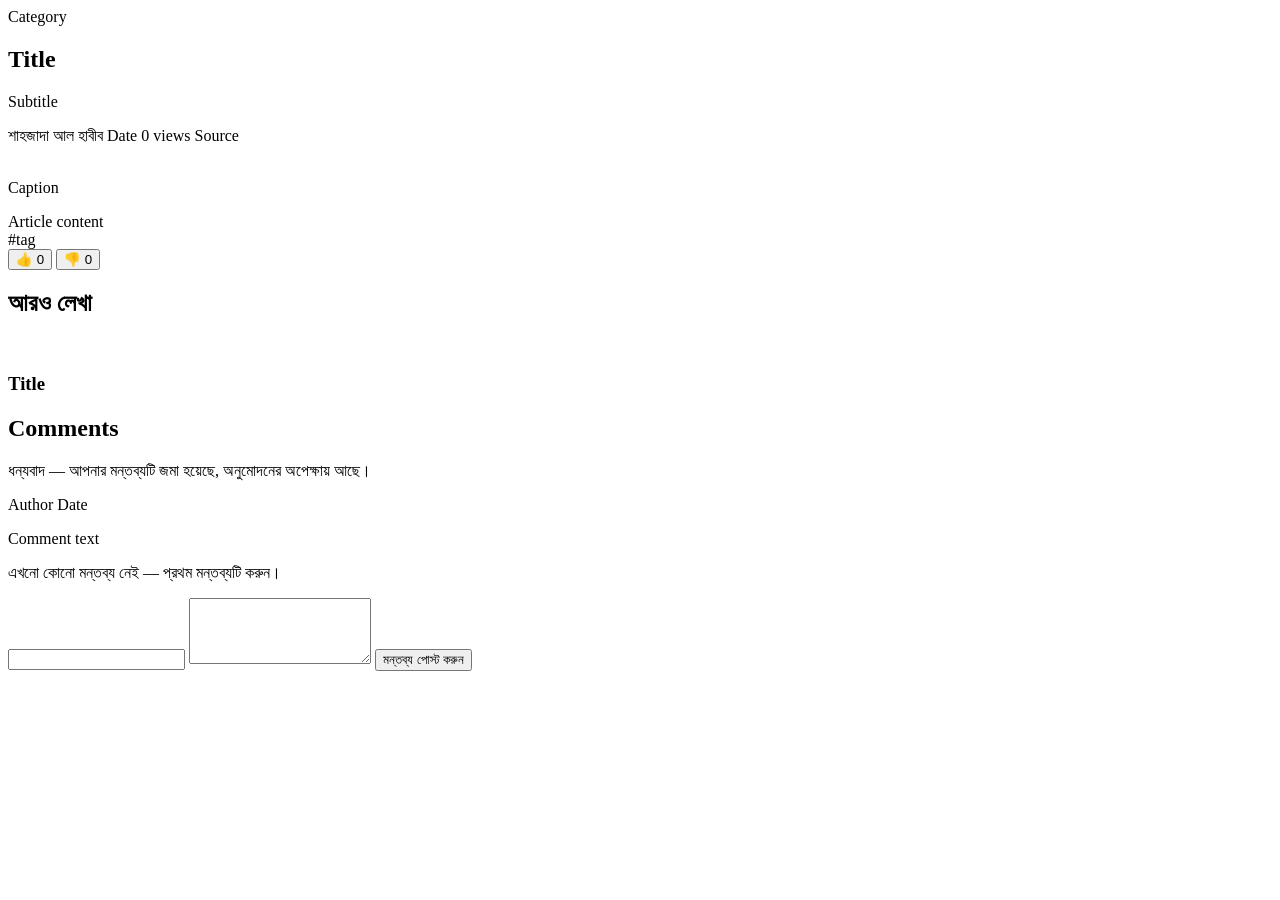
<file: backend/src/main/resources/templates/article.html>
<!DOCTYPE html>
<html th:lang="${#locale.language}" xmlns:th="http://www.thymeleaf.org">
<head th:replace="~{fragments/layout :: head(${pageTitle}, ${pageDescription}, ${pageImage}, ${pageUrl})}"></head>
<body>
<div th:replace="~{fragments/layout :: header}"></div>

<main class="container">

  <article>
    <div class="article-header">
      <span class="category-badge" th:if="${!#strings.isEmpty(article.category)}" th:text="${article.category}">Category</span>
      <h1 th:text="${article.title}">Title</h1>
      <p class="article-subtitle" th:if="${!#strings.isEmpty(article.subtitle)}" th:text="${article.subtitle}">Subtitle</p>
      <div class="article-meta">
        <span th:text="${displayAuthorName}">শাহজাদা আল হাবীব</span>
        <span th:text="${article.publishDateDisplay}">Date</span>
        <span th:text="${@dateDisplay.number(article.viewCount)} + ' ' + #{article.views}">0 views</span>
        <span th:if="${!#strings.isEmpty(article.source)}" th:text="#{article.source} + ' ' + ${article.source}">Source</span>
      </div>
    </div>

    <div class="article-hero-image" th:if="${!#strings.isEmpty(article.imageUrl)}">
      <img th:src="${article.imageUrl}" th:alt="${article.imageAlt ?: article.title}" />
    </div>
    <p class="article-image-caption" th:if="${!#strings.isEmpty(article.imageCaption)}" th:text="${article.imageCaption}">Caption</p>

    <div class="article-body" th:utext="${article.content}">Article content</div>

    <div class="video-embed" th:if="${!#strings.isEmpty(article.videoUrl)}">
      <div id="video-container"></div>
    </div>

    <div class="article-tags" th:if="${!article.tagNames.isEmpty()}">
      <span class="tag-pill" th:each="tag : ${article.tagNames}" th:text="'#' + ${tag}">#tag</span>
    </div>

    <div class="reactions" th:attr="data-article-id=${article.id}">
      <button class="reaction-btn" id="like-btn" type="button">👍 <span id="like-count" th:text="${article.likeCount}">0</span></button>
      <button class="reaction-btn" id="dislike-btn" type="button">👎 <span id="dislike-count" th:text="${article.dislikeCount}">0</span></button>
    </div>
  </article>

  <section class="related-section" th:if="${!related.isEmpty()}">
    <h2 class="section-title" th:text="#{article.related}">আরও লেখা</h2>
    <div class="article-grid">
      <a class="article-card" th:each="item : ${related}" th:href="@{'/article/' + ${item.slug}}">
        <div class="article-card__image" th:if="${!#strings.isEmpty(item.imageUrl)}">
          <img th:src="${item.imageUrl}" th:alt="${item.imageAlt ?: item.title}" />
        </div>
        <div class="article-card__body">
          <h3 class="article-card__title" th:text="${item.title}">Title</h3>
        </div>
      </a>
    </div>
  </section>

  <section class="comments-section" id="comments">
    <h2 class="section-title" th:text="#{comments.heading(${comments.size()})}">Comments</h2>

    <p class="comment-success" th:if="${commentSubmitted}" th:text="#{comments.success}">ধন্যবাদ — আপনার মন্তব্যটি জমা হয়েছে, অনুমোদনের অপেক্ষায় আছে।</p>

    <div th:each="comment : ${comments}" class="comment-card">
      <span class="comment-card__author" th:text="${comment.author}">Author</span>
      <span class="comment-card__date" th:text="${comment.createdAt}">Date</span>
      <p class="comment-card__body" th:text="${comment.content}">Comment text</p>
    </div>
    <p th:if="${comments.isEmpty()}" style="color:var(--text-muted)" th:text="#{comments.empty}">এখনো কোনো মন্তব্য নেই — প্রথম মন্তব্যটি করুন।</p>

    <form class="comment-form" th:action="@{'/article/' + ${article.slug} + '/comments'}" method="post">
      <input type="text" name="author" th:placeholder="#{comments.namePlaceholder}" required maxlength="120" />
      <textarea name="content" rows="4" th:placeholder="#{comments.contentPlaceholder}" required maxlength="2000"></textarea>
      <button type="submit" th:text="#{comments.submit}">মন্তব্য পোস্ট করুন</button>
    </form>
  </section>

</main>

<div th:replace="~{fragments/layout :: footer}"></div>
<script th:inline="javascript">
  (function () {
    const articleId = /*[[${article.id}]]*/ 0;
    const videoUrl = /*[[${article.videoUrl}]]*/ null;
    const watchVideoText = /*[[#{article.watchVideo}]]*/ 'ভিডিও দেখুন';
    const likeBtn = document.getElementById('like-btn');
    const dislikeBtn = document.getElementById('dislike-btn');

    function react(type) {
      fetch('/api/public/news/' + articleId + '/reaction', {
        method: 'POST',
        headers: { 'Content-Type': 'application/json' },
        body: JSON.stringify({ reactionType: type })
      })
        .then((res) => res.json())
        .then((data) => {
          document.getElementById('like-count').textContent = data.likeCount;
          document.getElementById('dislike-count').textContent = data.dislikeCount;
        })
        .catch(() => {});
    }

    likeBtn.addEventListener('click', () => react('like'));
    dislikeBtn.addEventListener('click', () => react('dislike'));

    function youtubeEmbedUrl(url) {
      const match = url.match(/(?:youtu\.be\/|youtube\.com\/(?:watch\?v=|embed\/|shorts\/))([\w-]{11})/);
      return match ? 'https://www.youtube.com/embed/' + match[1] : null;
    }

    const container = document.getElementById('video-container');
    if (container && videoUrl) {
      const embedUrl = youtubeEmbedUrl(videoUrl);
      if (embedUrl) {
        container.innerHTML = '<iframe src="' + embedUrl + '" title="ভিডিও" frameborder="0" ' +
          'allow="accelerometer; autoplay; clipboard-write; encrypted-media; gyroscope; picture-in-picture" allowfullscreen></iframe>';
      } else {
        container.innerHTML = '<a href="' + videoUrl + '" target="_blank" rel="noopener">' + watchVideoText + '</a>';
      }
    }
  })();
</script>
</body>
</html>
</file>
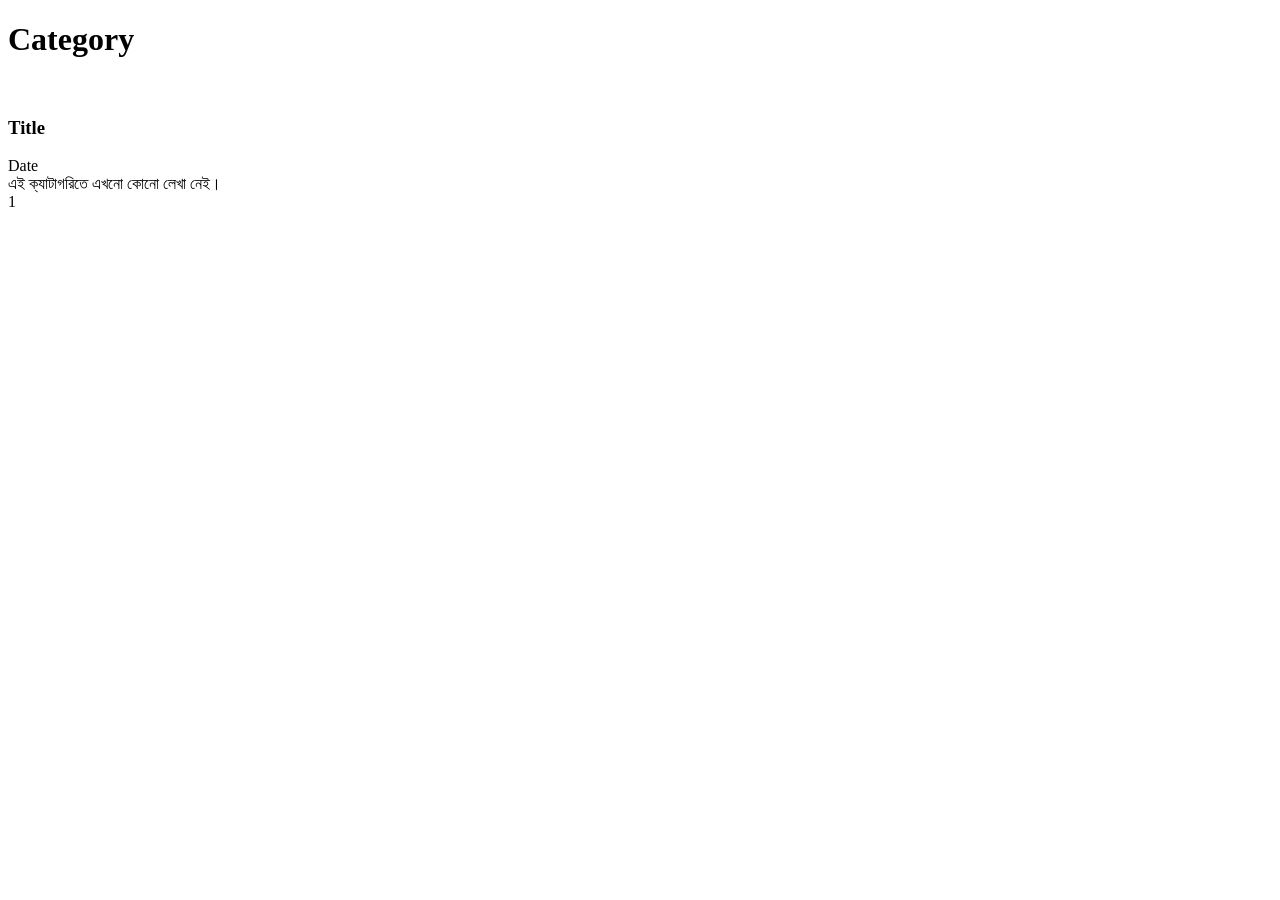
<file: backend/src/main/resources/templates/category.html>
<!DOCTYPE html>
<html th:lang="${#locale.language}" xmlns:th="http://www.thymeleaf.org">
<head th:replace="~{fragments/layout :: head(${pageTitle}, ${pageDescription}, ${pageImage}, ${pageUrl})}"></head>
<body>
<div th:replace="~{fragments/layout :: header}"></div>

<main class="container">
  <h1 class="section-title" th:text="${category.name}">Category</h1>

  <div class="article-grid" th:if="${!articles.isEmpty()}">
    <a class="article-card" th:each="item : ${articles}" th:href="@{'/article/' + ${item.slug}}">
      <div class="article-card__image" th:if="${!#strings.isEmpty(item.imageUrl)}">
        <img th:src="${item.imageUrl}" th:alt="${item.imageAlt ?: item.title}" />
      </div>
      <div class="article-card__body">
        <h3 class="article-card__title" th:text="${item.title}">Title</h3>
        <span class="article-card__meta" th:text="${item.publishDateDisplay}">Date</span>
      </div>
    </a>
  </div>
  <div class="empty-state" th:if="${articles.isEmpty()}" th:text="#{category.empty}">এই ক্যাটাগরিতে এখনো কোনো লেখা নেই।</div>

  <nav class="pagination" th:if="${totalPages > 1}">
    <a th:each="i : ${#numbers.sequence(0, totalPages - 1)}"
       th:href="@{'/category/' + ${category.slug}(page=${i})}"
       th:text="${@dateDisplay.number(i + 1)}"
       th:classappend="${i == currentPage} ? 'active'">1</a>
  </nav>
</main>

<div th:replace="~{fragments/layout :: footer}"></div>
</body>
</html>
</file>
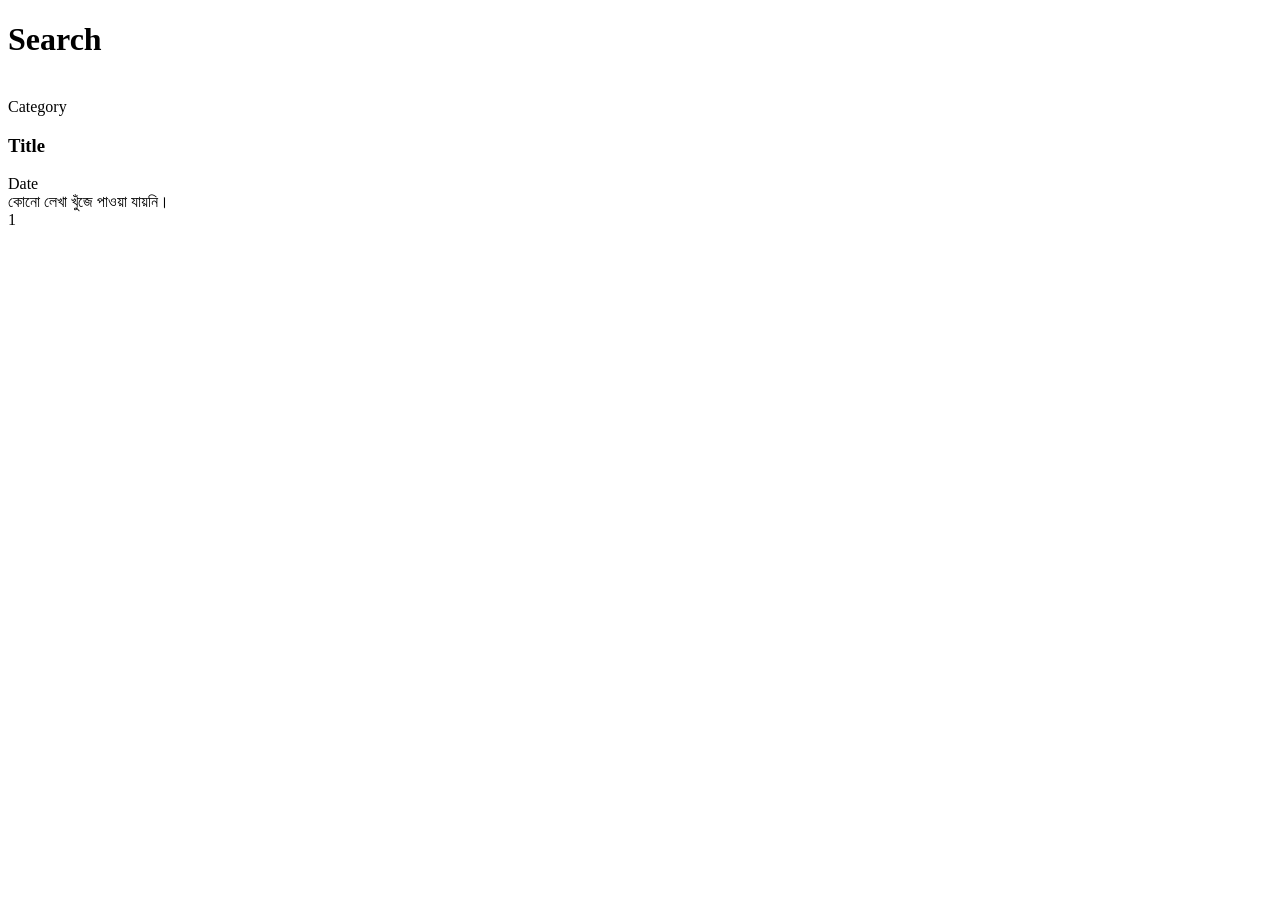
<file: backend/src/main/resources/templates/search.html>
<!DOCTYPE html>
<html th:lang="${#locale.language}" xmlns:th="http://www.thymeleaf.org">
<head th:replace="~{fragments/layout :: head(${pageTitle}, ${pageDescription}, ${pageImage}, ${pageUrl})}"></head>
<body>
<div th:replace="~{fragments/layout :: header}"></div>

<main class="container">
  <h1 class="section-title" th:text="${query.isEmpty()} ? #{search.allArticles} : #{search.resultsFor(${query})}">Search</h1>

  <div class="article-grid" th:if="${!articles.isEmpty()}">
    <a class="article-card" th:each="item : ${articles}" th:href="@{'/article/' + ${item.slug}}">
      <div class="article-card__image" th:if="${!#strings.isEmpty(item.imageUrl)}">
        <img th:src="${item.imageUrl}" th:alt="${item.imageAlt ?: item.title}" />
      </div>
      <div class="article-card__body">
        <span class="article-card__category" th:if="${!#strings.isEmpty(item.category)}" th:text="${item.category}">Category</span>
        <h3 class="article-card__title" th:text="${item.title}">Title</h3>
        <span class="article-card__meta" th:text="${item.publishDateDisplay}">Date</span>
      </div>
    </a>
  </div>
  <div class="empty-state" th:if="${articles.isEmpty()}" th:text="#{search.noResults}">কোনো লেখা খুঁজে পাওয়া যায়নি।</div>

  <nav class="pagination" th:if="${totalPages > 1}">
    <a th:each="i : ${#numbers.sequence(0, totalPages - 1)}"
       th:href="@{/search(q=${query},page=${i})}"
       th:text="${@dateDisplay.number(i + 1)}"
       th:classappend="${i == currentPage} ? 'active'">1</a>
  </nav>
</main>

<div th:replace="~{fragments/layout :: footer}"></div>
</body>
</html>
</file>
